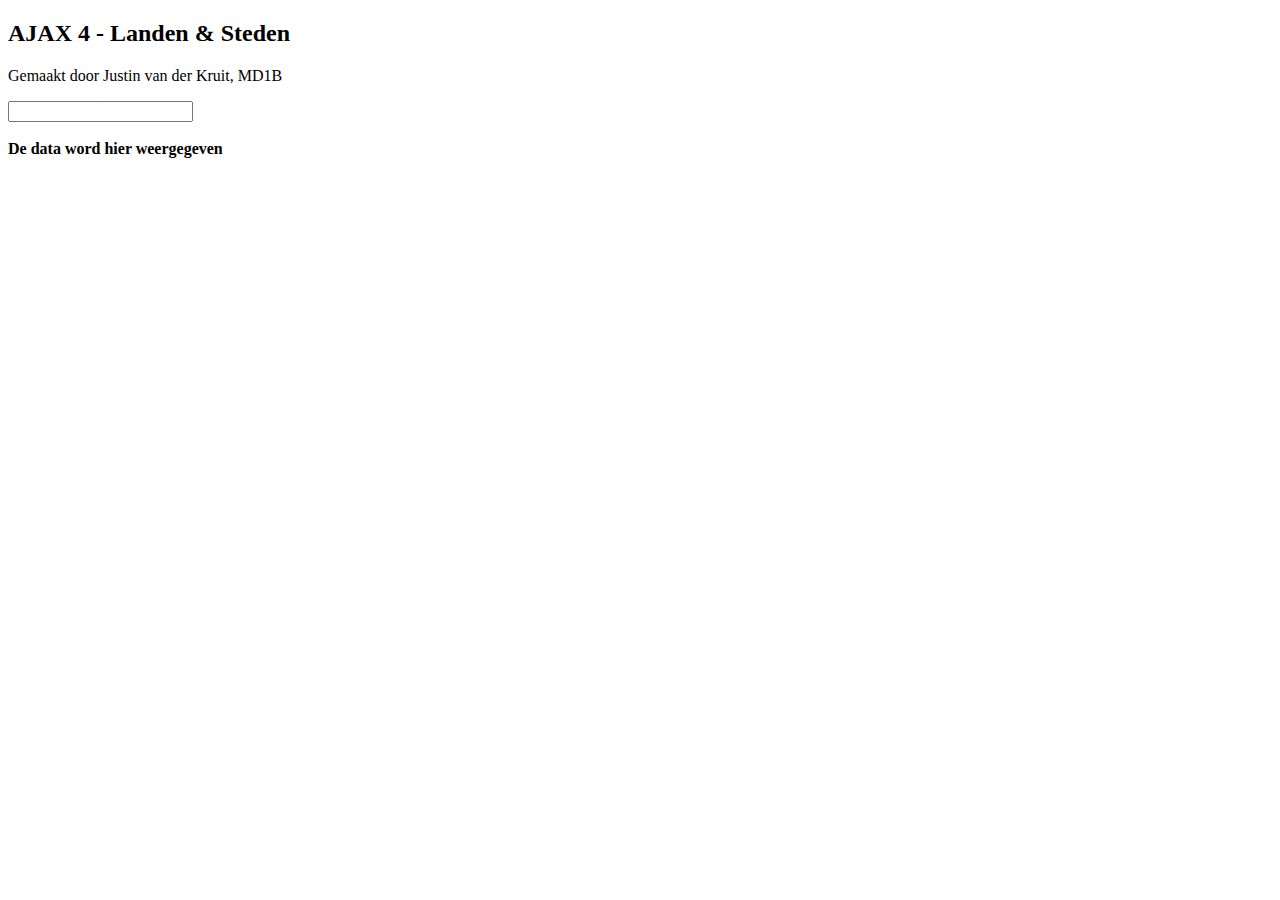
<file: FRO-Opdrachten/AJAXdatabase _World/index.html>
<!DOCTYPE html>
<html>
<head>
    <meta charset="UTF-8">
    <meta name="viewport"
          content="width=device-width, user-scalable=no, initial-scale=1.0, maximum-scale=1.0, minimum-scale=1.0">
    <meta http-equiv="X-UA-Compatible" content="ie=edge">
    <title>FRO - Ajax Database World</title>
    <link rel="stylesheet" href="http://school.justinvanderkruit.nl/css/opdrachtenStijl.css">
    <script src="script.js"></script>
</head>
<body>
<header>
    <h2>AJAX 4  - Landen & Steden</h2>
    <p>Gemaakt door Justin van der Kruit, MD1B</p>
</header>
<div class="content">
    <div class="container">
        <form>
            <input name="users" type="text" onkeyup="showUser(this.value, 'list', 0)">
        </form>
        <br>
        <div id="txtHint"><b>De data word hier weergegeven</b></div>
    </div>
</div>
</body>
</html>
</file>
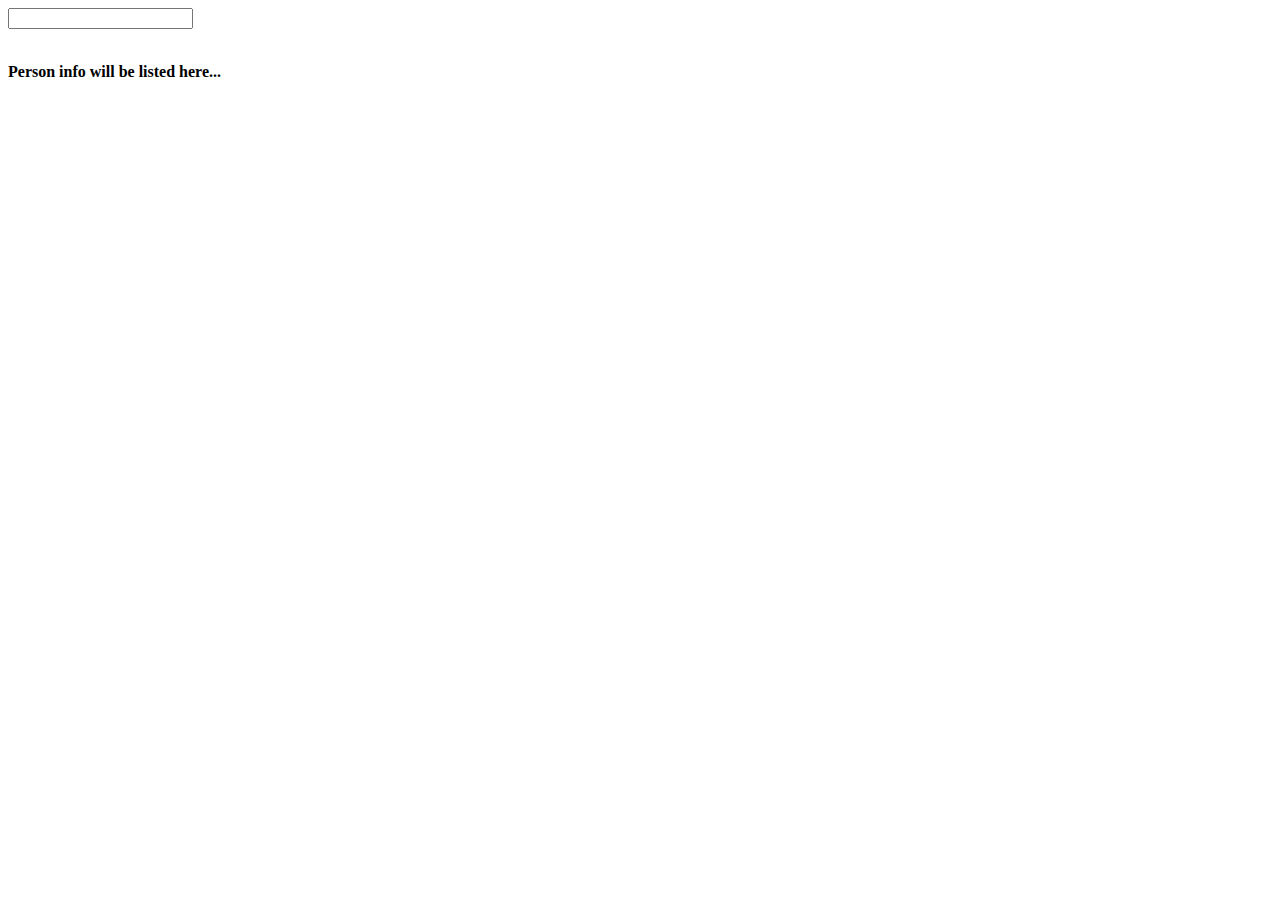
<file: FRO-Opdrachten/AJAXdatabase/index.html>
<html>
<head>
    <script>
        function showUser(str) {
            if (str == "") {
                document.getElementById("txtHint").innerHTML = "";
                return;
            } else {
                if (window.XMLHttpRequest) {
                    // code for IE7+, Firefox, Chrome, Opera, Safari
                    xmlhttp = new XMLHttpRequest();
                } else {
                    // code for IE6, IE5
                    xmlhttp = new ActiveXObject("Microsoft.XMLHTTP");
                }
                xmlhttp.onreadystatechange = function() {
                    if (this.readyState == 4 && this.status == 200) {
                        document.getElementById("txtHint").innerHTML = this.responseText;
                    }
                };
                xmlhttp.open("GET","getuser.php?q="+str,true);
                xmlhttp.send();
            }
        }
    </script>
</head>
<body>

<form>
    <input name="users" type="text" onkeyup="showUser(this.value)">
</form>
<br>
<div id="txtHint"><b>Person info will be listed here...</b></div>

</body>
</html>
</file>
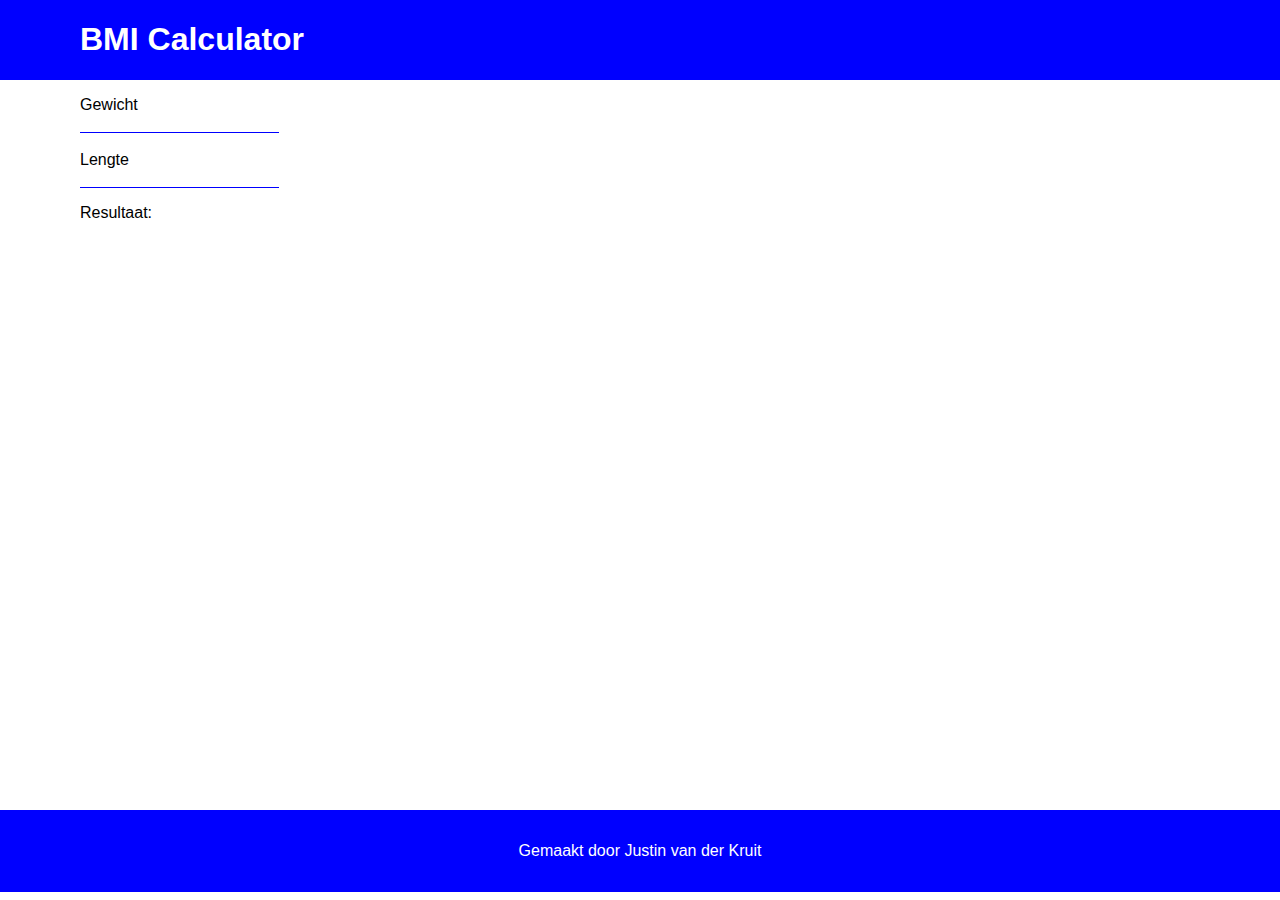
<file: FRO-Opdrachten/BMICalculator/index.html>
<!DOCTYPE html>
<html lang="nl">
<head>
    <meta charset="UTF-8">
    <link rel="stylesheet" href="css/style.css">
    <title>BMI Calculator</title>
</head>
<body>
<div class="wrapper">
    <header>
        <h1>BMI Calculator</h1>
    </header>
    <div class="main">
        <div class="content">
            <label for="gewicht">Gewicht</label>
            <input type="text" id="gewicht" onkeyup="checkgewicht(this)"><br/>
            <br>
            <label for="lengte">Lengte</label>
            <input type="text" id="lengte" onkeyup="checklengte(this)"><br/>
            <p>Resultaat:<span id="resultaat"></span></p>
        </div>
    </div>
</div>
<footer>
    <p>Gemaakt door Justin van der Kruit</p>
</footer>
<script src="js/ajax.js"></script>
</body>
</html>
</file>
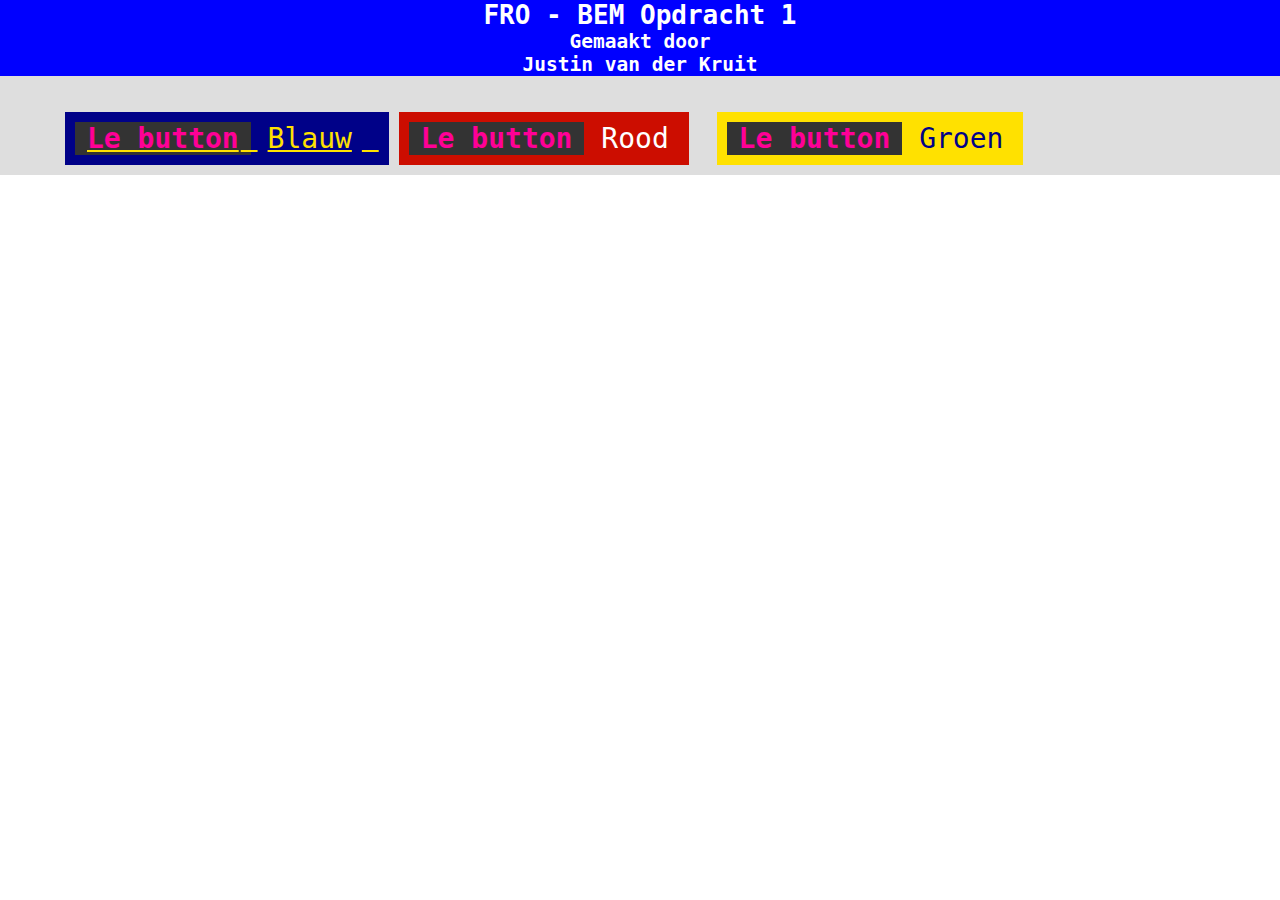
<file: FRO-Opdrachten/Opdracht 1/index.html>
<!doctype html>
<html lang="nl">
<head>
    <meta charset="UTF-8">
    <meta name="viewport"
          content="width=device-width, user-scalable=no, initial-scale=1.0, maximum-scale=1.0, minimum-scale=1.0">
    <meta http-equiv="X-UA-Compatible" content="ie=edge">
    <link rel="stylesheet" href="style.css">
    <title>FRO - BEM Opdracht</title>
</head>
<body>
<header>
    <h1 class="header--main_text">FRO - BEM Opdracht 1</h1>
    <h2 class="header--main_text">
        Gemaakt door <br>
        Justin van der Kruit
    </h2>
</header>
<div class="container__main">
    <a href="" class="bnp btn--blauw btn--big">
        <span class="btn--text__left">Le button</span>
        <span class="btn--text__right">Blauw</span>
    </a>
    <a href="" class="btn btn--red btn--big">
        <span class="btn--text__left">Le button</span>
        <span class="btn--text__right">Rood</span>
    </a>
    <a href="" class="btn btn--green btn--big">
        <span class="btn--text__left">Le button</span>
        <span class="btn--text__right">Groen</span>
    </a>
</div>
</body>
</html>
</file>
<file: FRO-Opdrachten/BMICalculator/css/style.css>
html, body {
    margin: 0;
    padding: 0;
    font-family: sans-serif;
}

header {
    background: blue;
    font-weight: 300;
    color: white;
    padding-left: 5em;
}

.wrapper {
    display: flex;
    min-height: 90vh;
    flex-direction: column;
    margin: auto;
}

.main {
    flex: 1;
    display: flex;
    padding: 1em 5em;
}

input[type=text] {
    border: none;
    border-bottom: 1px solid blue;
    outline: none;
    width: 80%;
}

input:focus {
    border-bottom: 3px solid blue;
}

footer {
    padding: 1em;
    color: white;
    text-align: center;
    background: blue;
}
</file>
<file: FRO-Opdrachten/Opdracht 1/style.css>
* {
    margin: 0;
    padding: 0;
    font-family: monospace;
}

header {
    background-color: blue;
}

.header--main_text {
    color: white;
    text-align: center;
}

.container__main {
    padding-right: 5em;
    padding-left: 5em;
    padding-top: 2em;
    background-color: #dedede;
    height: 100%;
}

.btn {
    text-decoration: none;
    background-color: #ffe100;
    color: #000188;
    display: inline-block;
    margin: 10px;
    font-size: 18px;
    font-weight: 600;
    padding: 10px 5px;
}

.btn--text__left {
    color: #ff0096;
    padding-right: 12px;
    padding-left: 12px;
    margin-right: -10px;
    font-weight: 600;
    background-color: #333;
}

.btn--text__right {
    padding: 0 10px;
    border-radius: 0 5px 5px 0;
}

.btn--big {
    font-size: 28px;
    padding: 10px;
    font-weight: 400;
}

.btn--red {
    color: white;
    background-color: #cc0d00;
}

.btn--blauw {
    color: #ffe100;
    background-color: #000188;
}

.btn--green {
    background-color: #ffe100;
    color: #000188;
}
</file>
